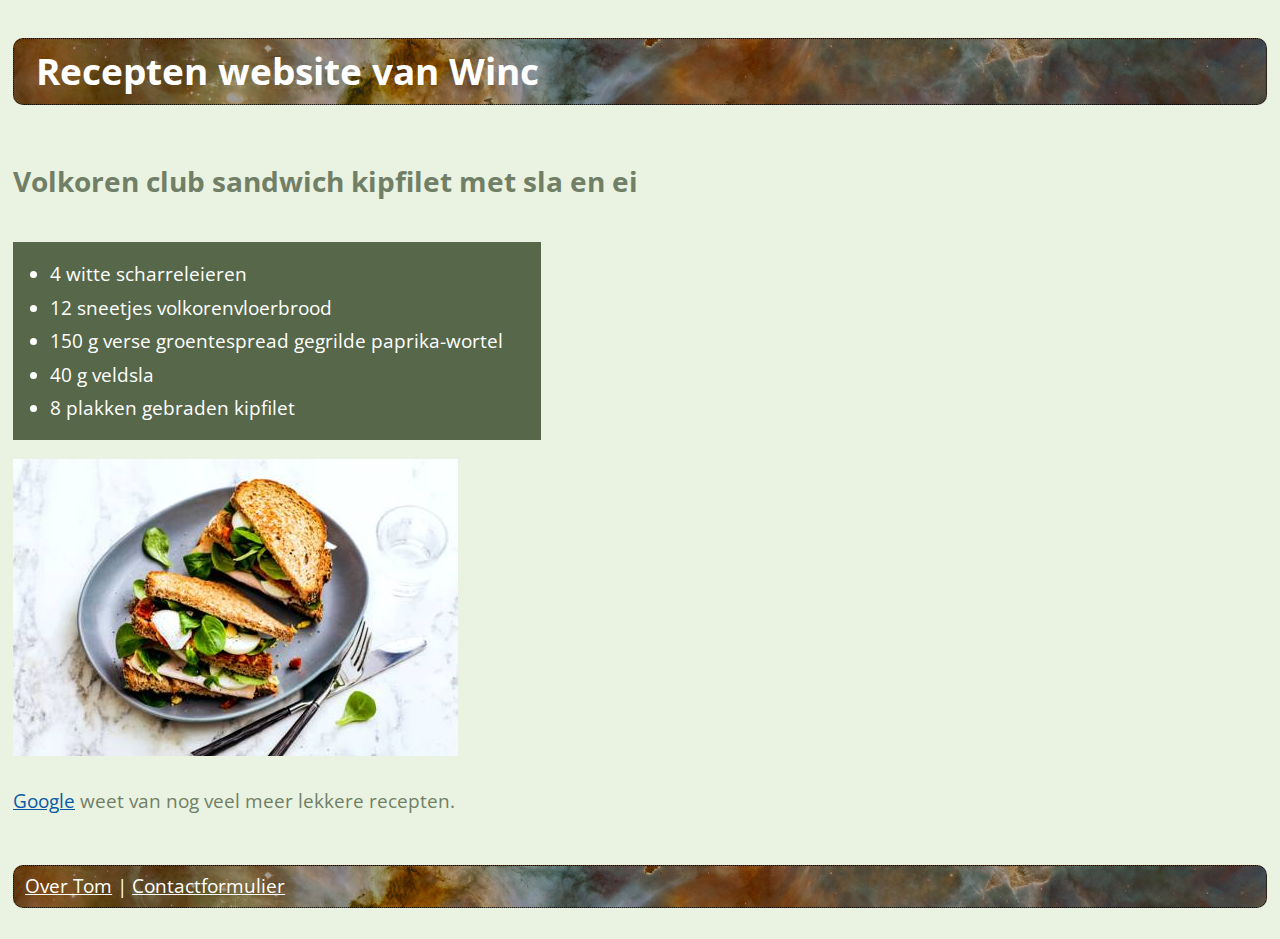
<file: index.html>
<!DOCTYPE html>
<html>

<head>
    <title>Recepten website van Winc</title>
    <link rel="stylesheet" type="text/css" href="css/styles.css">
</head>

<body>
    <header>
        <h1 class="black-border">Recepten website van Winc</h1>
    </header>
    <main>
        <article>
            <h2>Volkoren club sandwich kipfilet met sla en ei</h2>
            <ul class="lijst-1">
                <li>4 witte scharreleieren</li>
                <li>12 sneetjes volkorenvloerbrood</li>
                <li>150 g verse groentespread gegrilde paprika-wortel</li>
                <li>40 g veldsla</li>
                <li>8 plakken gebraden kipfilet</li>
            </ul>
            <figure>
                <img src="images/broordje-1225237.jpg">
            </figure>
        </article>
        <p><a href="https://www.google.com/search?q=recepten+broodjes">Google</a> weet van nog veel meer lekkere
            recepten.</p>
    </main>
    <footer>
        <nav>
            <p class="black-border"><a href="about.html">Over Tom</a> | <a href="contact.html">Contactformulier</a></p>
        </nav>
    </footer>
</body>

</html>
</file>
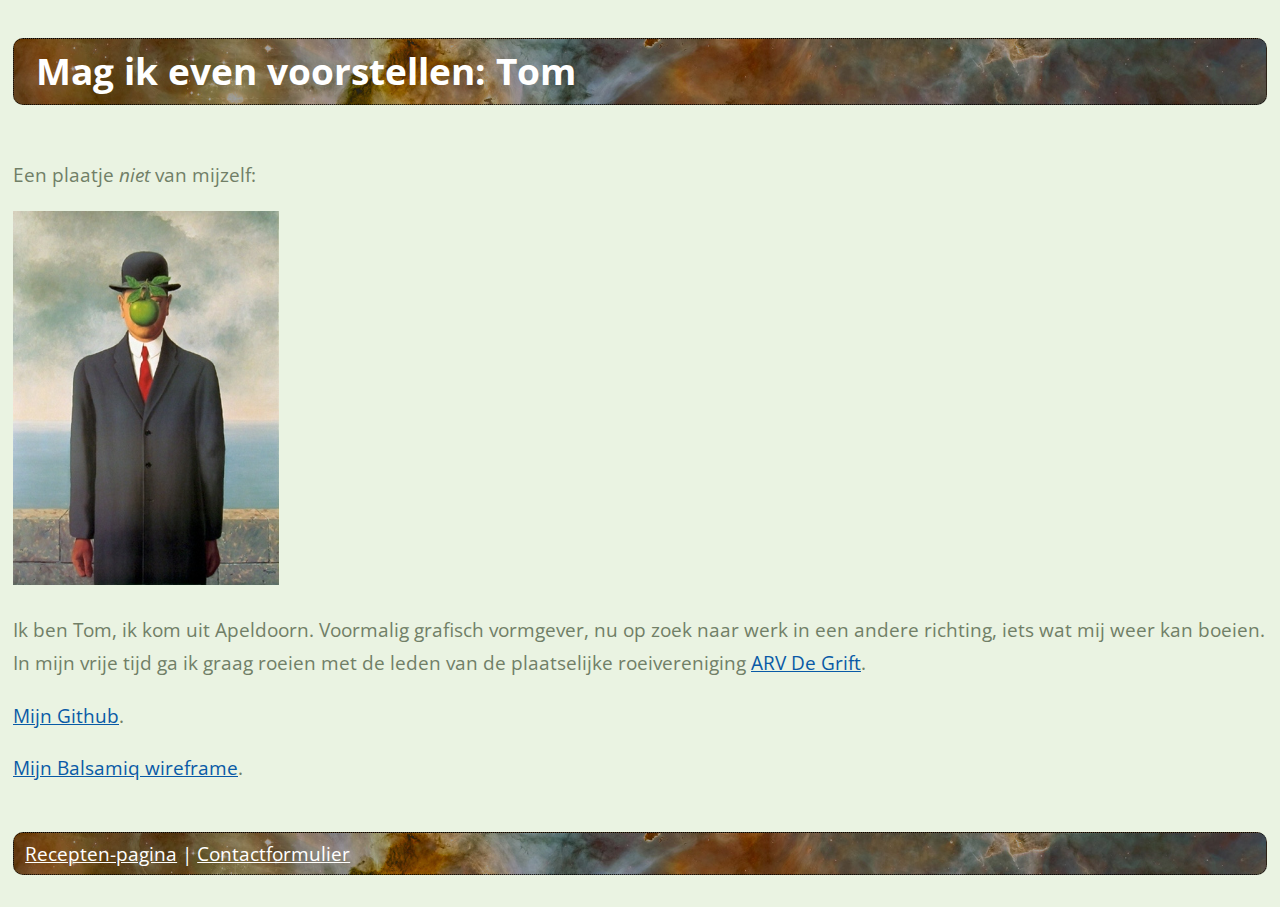
<file: about.html>
<!DOCTYPE html>
<html>

<head>
    <title>Even voorstellen: Tom</title>
    <link rel="stylesheet" type="text/css" href="css/styles.css">
</head>

<body>
    <header>
        <h1 class="black-border">Mag ik even voorstellen: Tom</h1>
    </header>
    <main>
        <section class="plaatje">
            <p>Een plaatje <em>niet</em> van mijzelf:</p>
            <img src="images/magritte_thesonofman.jpg">
        </section>
        <section class="beschrijving">

            <p>Ik ben Tom, ik kom uit Apeldoorn. Voormalig grafisch vormgever,
                nu op zoek naar werk in een andere richting, iets wat mij weer
                kan boeien. In mijn vrije tijd ga ik graag roeien met de leden
                van de plaatselijke roeivereniging <a href="https://arvdegrift.nl/" target="_blank">ARV De Grift</a>.
            </p>
            <p><a href="https://github.com/tom-winc/" target="_blank">Mijn Github</a>.</p>
            <p><a href="https://balsamiq.cloud/sp2ub9i/p5rsxzi" target="_blank">Mijn Balsamiq wireframe</a>.</p>
        </section>
    </main>
    <footer>
        <nav>
            <p class="black-border"><a href="index.html">Recepten-pagina</a> | <a href="contact.html">Contactformulier</a></p>
        </nav>
    </footer>
</body>

</html>
</file>
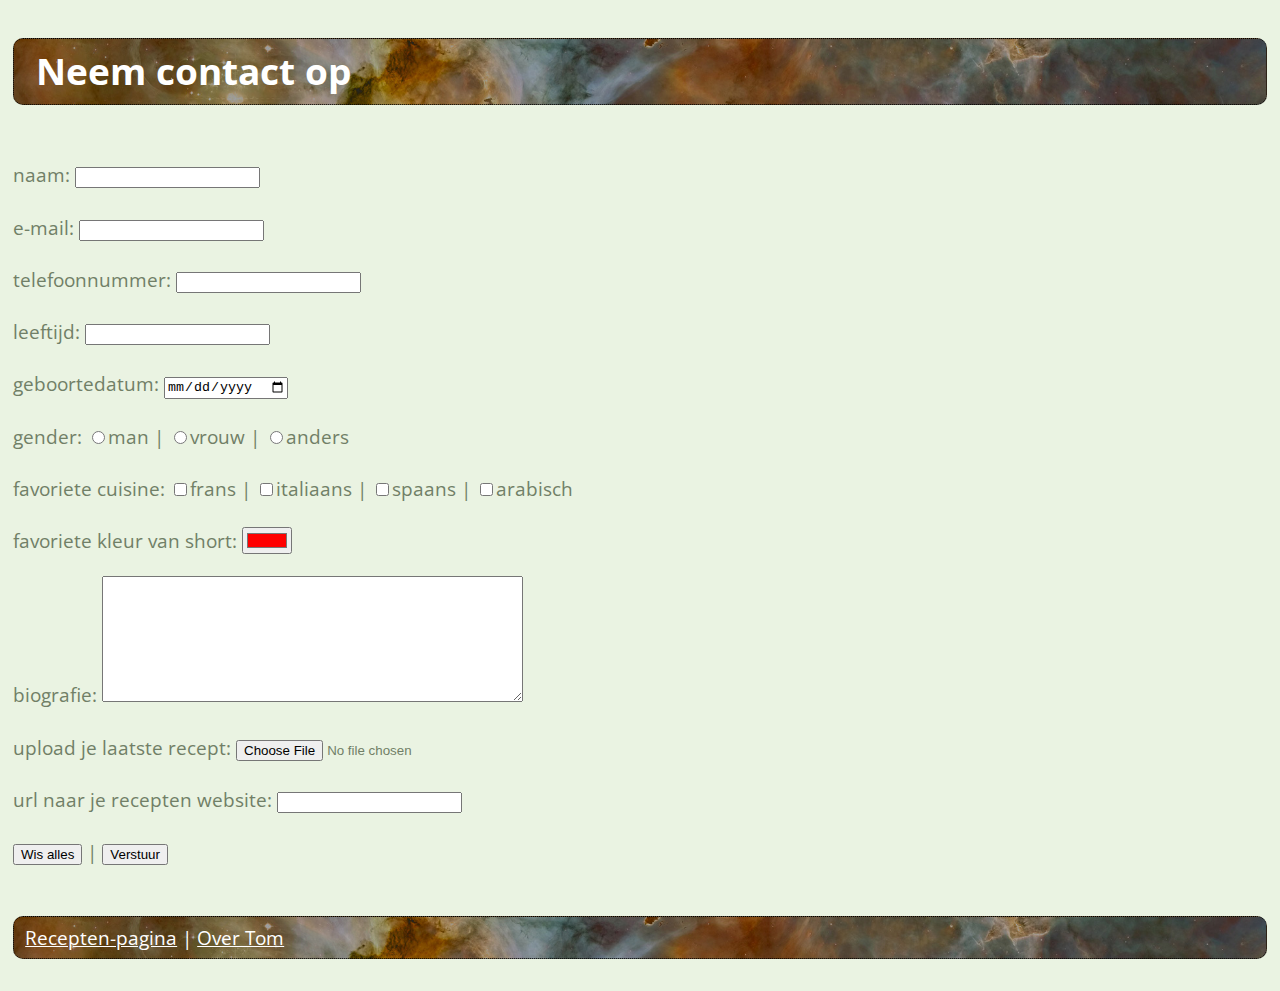
<file: contact.html>
<!DOCTYPE html>
<html>

<head>
    <title>Contact</title>
    <link rel="stylesheet" type="text/css" href="css/styles.css">
</head>

<body>
    <header>
        <h1 class="black-border">Neem contact op</h1>
    </header>
    <main>
        <section class="formulier">
            <form name="contact-tom-winc-2" method="POST" data-netlify="true">
                <p><label>naam: <input type="text" name="name" /></label></p>
                <p><label>e-mail: <input type="email" name="email" /></label></p>
                <p><label>telefoonnummer: <input type="tel" name="email" /></label></p>
                <p><label>leeftijd: <input type="number" name="age" /></label></p>
                <p><label>geboortedatum: <input type="date" name="dob" /></label></p>
                <p>gender: <label for="male"><input type="radio" id="male" name="gender" value="male">man</label> |
                    <label for="female"><input type="radio" id="female" name="gender" value="female">vrouw</label> |
                    <label for="other"><input type="radio" id="other" name="gender" value="other">anders</label></p>
                <p>favoriete cuisine: <label for="cuisine1"><input type="checkbox" id="cuisine1" name="cuisine1"
                            value="frans">frans</label> |
                    <label for="cuisine2"><input type="checkbox" id="cuisine2" name="cuisine2"
                            value="italiaans">italiaans</label> |
                    <label for="cuisine3"><input type="checkbox" id="cuisine3" name="cuisine3"
                            value="spaans">spaans</label> |
                    <label for="cuisine4"><input type="checkbox" id="cuisine4" name="cuisine4"
                            value="arabisch">arabisch</label></p>
                <p><label for="favcolor">favoriete kleur van short: <input type="color" id="favcolor" name="favcolor"
                            value="#ff0000"></label></p>
                <p><label>biografie: <textarea name="message" rows="8" cols="50"></textarea></label></p>
                <p><label>upload je laatste recept: <input type="file" id="recept-file" name="recept-file" /></label>
                </p>
                <p><label>url naar je recepten website: <input type="url" name="url" /></label></p>
                <p><label><button type="reset" value="Reset">Wis alles</button></label> |
                    <label><button type="submit" value="Submit">Verstuur</button></label></p>
            </form>
        </section>
    </main>
    <footer>
        <nav>
            <p class="black-border"><a href="index.html">Recepten-pagina</a> | <a href="about.html">Over Tom</a></p>
        </nav>
    </footer>
</body>

</html>
</file>
<file: css/styles.css>
@import url('https://fonts.googleapis.com/css2?family=Open+Sans&display=swap');

body { 
    background-color: #d5e7c5;
    color: #56674a;
    font-family: 'Open Sans', sans-serif;
    font-size: 16pt;
    line-height: 1.5em;
}

.black-border {
    border: 1px dotted black;
    padding: 0.2em 0.6em;
    -moz-border-radius: 10px;
    -webkit-border-radius: 10px;
    background-color: #5c472e;
    background-image: url("../images/header-image-2.jpg");
    background-repeat: no-repeat;
    background-size: cover;
}

.lijst-1 {
    background-color: #56674a;
    color: #fff;
    padding: 0.8em 2em;
    display: inline-block;
}

a {
    color: #095aa6;
}

h1 {
    font-family: 'Open Sans', sans-serif;
    font-weight: bold;
    font-size: 28pt;
    line-height: 1.333em;
}

h2 {
    line-height: 1.333em;
}

main, header, footer {
    margin: 0 auto;
    padding: 5px;
}

header, footer, header a:link, header a:active, header a:visited, footer a:link, footer a:active, footer a:visited {
    color: white;
}

article, figure {
    margin: 0;
    border: 0;
    padding: 0;
}

@media (min-width: 900px) {
    body { 
        background-color: #eaf3e2;
        color: #717f67;
        font-size: 14pt;
        line-height: 1.8em;
    }
}
</file>
